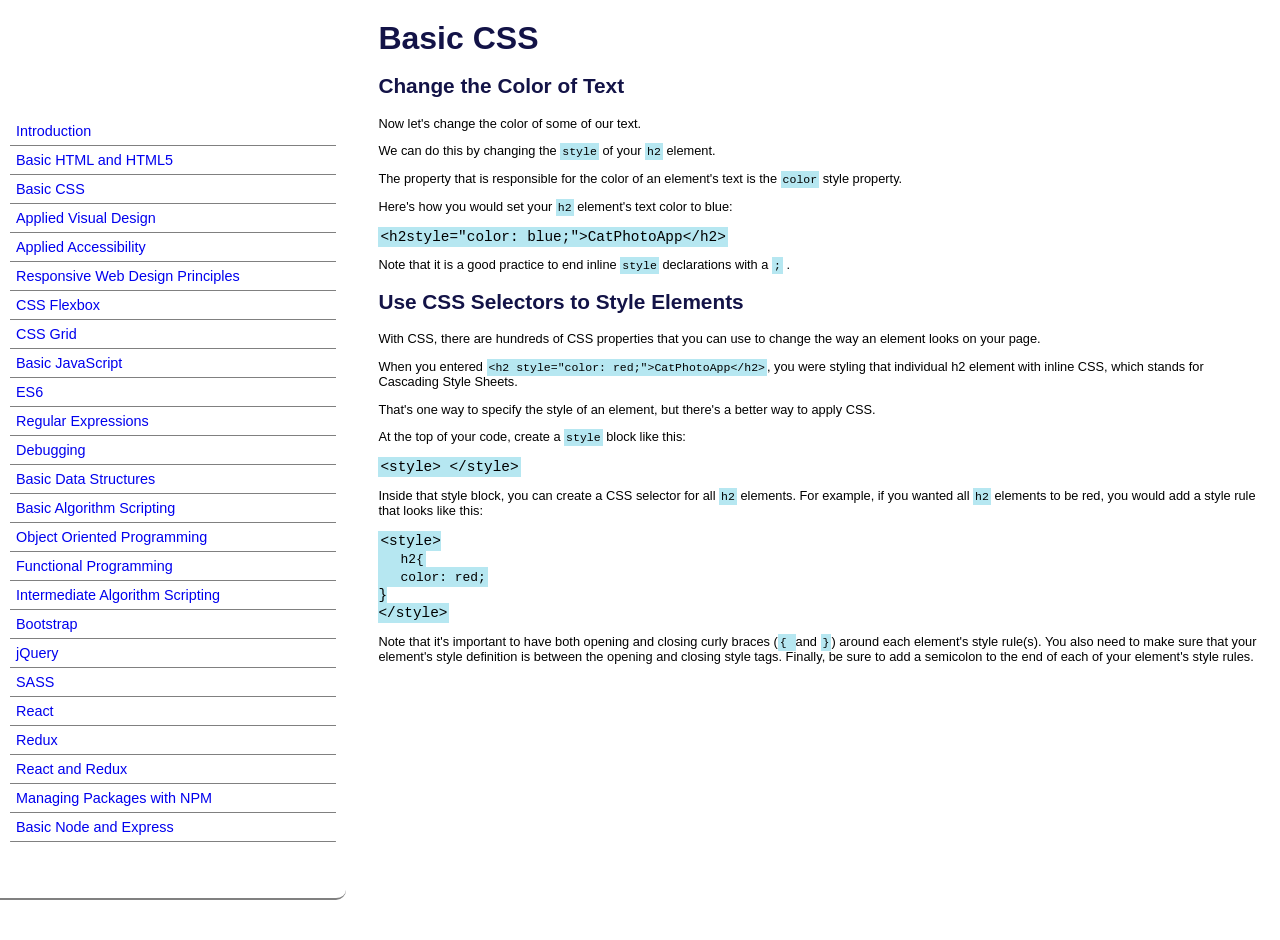
<file: index.html>
<!DOCTYPE html>
<html lang="en">
<head>
    <meta charset="UTF-8">
    <meta http-equiv="X-UA-Compatible" content="IE=edge">
    <meta name="viewport" content="width=device-width, initial-scale=1.0">
    <title>freeCodeCamp - Front End Development Courses</title>
    <link rel="stylesheet" href="style.css">
</head>
<body>
    <nav id="navbar">
        <header> Front End Development Courses  <br>by freeCodeCamp </header>
        <ul>
          <li><a class="nav-link" href="#Introduction">Introduction</a></li>
          <li>
            <a class="nav-link" href="#Basic_HTML_and_HTML5">Basic HTML and HTML5</a>
          </li>
          <li><a class="nav-link" href="#Basic_CSS">Basic CSS</a></li>
          <li><a class="nav-link" href="#Applied_Visual_Design">Applied Visual Design</a></li>
          <li><a class="nav-link" href="#Applied_Accessibility">Applied Accessibility</a></li>
          <li><a class="nav-link" href="#Responsive_Web_Design_Principles">Responsive Web Design Principles</a></li>
          <li><a class="nav-link" href="#CSS_Flexbox">CSS Flexbox</a></li>
          <li><a class="nav-link" href="#CSS_Grid">CSS Grid</a></li> 
          <li><a class="nav-link" href="#Basic_JavaScript">Basic JavaScript</a></li>
          <li><a class="nav-link" href="#ES6">ES6</a></li>
          <li><a class="nav-link" href="#Regular_Expressions">Regular Expressions</a></li>
          <li><a class="nav-link" href="#Debugging">Debugging</a></li>
          <li><a class="nav-link" href="#Basic_Data_Structures">Basic Data Structures</a></li>
          <li><a class="nav-link" href="#Basic_Algorithm_Scripting">Basic Algorithm Scripting</a></li>
          <li><a class="nav-link" href="#Object_Oriented_Programming">Object Oriented Programming</a></li>
          <li><a class="nav-link" href="#Functional_Programming">Functional Programming</a></li>
          <li><a class="nav-link" href="#Intermediate_Algorithm_Scripting">Intermediate Algorithm Scripting</a></li>
          <li><a class="nav-link" href="#Bootstrap">Bootstrap</a></li>
          <li><a class="nav-link" href="#jQuery">jQuery</a></li>
          <li><a class="nav-link" href="#SASS">SASS</a></li>
          <li><a class="nav-link" href="#React">React</a></li>
          <li><a class="nav-link" href="#Redux">Redux</a></li>
          <li><a class="nav-link" href="#React_and_Redux">React and Redux</a></li>
          <li><a class="nav-link" href="#Managing_Packages_with_NPM">Managing Packages with NPM</a></li>
          <li><a class="nav-link" href="#Basic_Node_and_Express">Basic Node and Express</a></li>
          <li><a class="nav-link" href="#MongoDB_and_Mongoose">MongoDB and Mongoose</a></li>
          <li><a class="nav-link" href="#Back_End_Development_and_APIs_Projects">Back End Development and APIs Projects</a></li>
          <li><a class="nav-link" href="#Quality_Assurance_and_Testing_with_Chai">Quality Assurance and Testing with Chai</a></li>
          <li><a class="nav-link" href="#Advanced_Node_and_Express">Advanced Node and Express</a></li>
          
         
        </ul>
      </nav>

    <main id="main-doc">
        <section id="Introduction" class="main-section ">
            <header>Introduction</header>
            <article>
                <p>If you are new to programming, you might have heard of the term Front End Development. But what does that mean?</p>
                <p>In this article, I will explain what Front End Development is, what skills you need to become a Front End Developer, and tips for landing a job.</p>
                <h2>What is Front End Development?</h2>
                <p>Everything you see on a website, like buttons, links, animations, and more, were created by a front end web developer. It is the front end developer's job to take the vision and design concept from the client and implement it through code.</p>
                <p>Everything on the page from the logo to the search bar, buttons, overall layout and how the user interacts with the page was created by a front end developer. Front end developers are in charge of the look and feel of the website.</p>
                <p>Front end developers also have to make sure the website looks good on all devices (phones, tablets, and computer screens).</p>
                <h2>What Skills Do You Need to Become a Front End Developer?</h2>
                <p>The three main languages you need to know well are HTML, CSS, and JavaScript. From there you can focus on frameworks, libraries, and other useful tools.  </p>
                <h3>HTML</h3>
                <p>HTML stands for HyperText Markup Language. HTML displays the content on the page like buttons, links, headings, paragraphs, and lists. You should not use HTML for styling. That is what CSS is for.</p>
                <h3>CSS</h3>
                <p>CSS stands for Cascading Style Sheets. CSS is responsible for the style of your web page including colors, layouts, and animations.</p>
                <p>Responsive design is essential in creating websites that look good on all devices. Accessibility is the practice of making sure that everyone can easily use your web sites. You do not want to create web sites that cannot be used by those with assistive technologies like screen readers.</p>
                <h3>JavaScript</h3>
                <p>JavaScript allows users to interact with the web page. Examples of JavaScript can be found in virtually any web page including the freeCodeCamp homepage.</p>
                <p>JavaScript can be used in online games, web pages, mobile applications and more.</p>
                <h3>CSS Frameworks, Libraries, and Preprocessors</h3>
                <p>Once you learn the basics of CSS, then you can start to work with different frameworks and libraries. These tools were created as a way to help speed up the development process.</p>
                <p>Frameworks like Bootstrap and Tailwind CSS allow you to add the catalog of classes to your webpage. As a result, you end up with professional and mobile-friendly designs.</p>
                <p>There are dozens of options on the market and you don't need to learn them all. It's often helpful to look at jobs in your area and see what technologies they're using. Then you can focus on the most common/in-demand skills.</p>
                <p>Here is a list of a few options:</p>
                <ul>
                    <li>Bootstrap</li>
                    <li>Tailwind CSS</li>
                    <li>Bulma</li>
                    <li>Materialize</li>
                    <li>Semantic UI</li>
                </ul>
                <p>CSS preprocessors like Sass and Less, allow you to add logic and functionality to your CSS. These tools make your CSS clean and easy to work with.  </p>
                <h3>JavaScript libraries and frameworks</h3>
                <p>Just like with the CSS libraries and frameworks, there are many options for JavaScript.</p>
                <p>It is not necessary to learn them all. Same as above, research job postings in your area to see what libraries and frameworks are being used.</p>
                <p>Here are some popular options:</p>
                <ul>
                    <li>React</li>
                    <li>Angular</li>
                    <li>Vue</li>
                </ul>
                <p>These frameworks and libraries allow you to save time and do more with less code. It is possible to get a job specializing in React, Vue, or Angular.</p>
                <p>Here are some suggested learning resources.</p>
                <ul>
                    <li>freeCodeCamp's React YouTube course</li>
                    <li>Brad Traversy's Angular YouTube course</li>
                    <li>Brad Traversy's Vue YouTube course</li>
                </ul>
                <h3>Testing and Debugging skills</h3>
                <p>As you are developing your application, there will be errors in your code that need fixing. Debugging is the act of identifying those errors ("bugs") and fixing them.</p>
                <p>Testing is another important skill to learn. Writing tests for your code is a way to ensure that your code is doing what it is supposed to do.</p>
                <p>For a more in depth explanation on the different types of testing, I would suggest reading <a href="https://www.freecodecamp.org/news/types-of-software-testing/">this article</a>.</p>
                <h3>Version control</h3>
                <p>Version control is a way to track and manage changes to the project's code. Git is a popular software that is used to track your code.</p>
                <p>If you mess up a lot of things in your code, you can use Git to go back to a previous version of your code instead of manually rewriting everything.</p>
                <p>Learning Git also allows you to collaborate with others on a team and make changes to the same code base from different locations.</p>
                <h3>Problem Solving</h3>
                <p>The most important skill for any developer is knowing how to problem solve. Companies and clients are looking for you to provide solutions.</p>
                <p>It is important to learn how to tackle a problem, break it down into smaller manageable pieces, and troubleshoot the issue in these web applications.</p>
                <br>
            </article>

        </section>

        <section id="Basic_HTML_and_HTML5" class="main-section">
            <header>Basic HTML and HTML5</header>
            <article>
                <p>HTML is a markup language that uses a special syntax or notation to describe the structure of a webpage to the browser. HTML elements usually have opening and closing tags that surround and give meaning to content. For example, different elements can describe text as a heading, paragraph, or list item.</p>
                <h2>Say Hello to HTML Elements</h2>
                <p>First, you'll start by building a simple web page using HTML. You can edit code in your code editor, which is embedded into this web page.</p>
                <p>Do you see the code in your code editor that says <code>&lt;h1&gt;Hello&lt;/h1&gt;</code>? That's an HTML element.</p>
                <p>Most HTML elements have an opening tag and a closing tag. Opening tags look like this: <code>&lt;h1&gt;</code>, Closing tags look like this: <code>&lt;/h1&gt;</code>. The only difference between opening and closing tags is the forward slash after the opening bracket of a closing tag. </p>
                <h2>Headline with the h2 Element</h2>
                <p>Over the next few lessons, we'll build an HTML5 cat photo web app piece-by-piece. The <code>h2</code> element you will be adding in this step will add a level two heading to the web page. </p>
                <p>This element tells the browser about the structure of your website. h1 elements are often used for main headings, while <code>h2</code> elements are generally used for subheadings. There are also <code>h3, h4, h5</code> and <code>h6</code> elements to indicate different levels of subheadings.</p>
                <p>code example :</p>
                <code>  
                    &lt;h1&gt;Hello World&lt;/h1&gt;<br>
                    &lt;h2&gt;CatPhotoApp&lt;/h2&gt;
                </code>
                <h2>Inform with the Paragraph Element</h2>
                <p><code>p</code> elements are the preferred element for paragraph text on websites. <code>p</code> is short for "paragraph".</p>
                <p>You can create a paragraph element like this:</p>
                <code>&lt;p&gt;I'm a p tag!&lt;/p&gt;</code><br>
                <h2>Fill in the Blank with Placeholder Text</h2>
                <p>Web developers traditionally use lorem ipsum text as placeholder text. The lorem ipsum text is randomly scraped from a famous passage by Cicero of Ancient Rome.Lorem ipsum text has been used as placeholder text by typesetters since the 16th century, and this tradition continues on the web.</p>
                <p>Well, 5 centuries is long enough. Since we're building a CatPhotoApp, let's use something called "kitty ipsum" text.</p>
                <p>code example :</p>
                <code>  
                    <span>&lt;h1&gt;Hello World&lt;/h1&gt;</span><br>
                    <span>&lt;h2&gt;CatPhotoApp&lt;/h2&gt;</span><br>
                    <span>&lt;p&gt;Kitty ipsum dolor sit amet, shed everywhere shed everywhere stretching attack your ankles chase the red dot, hairball run catnip eat the grass sniff.&lt;/p&gt;</span>
                </code>
                <h2>Comment out HTML</h2>
                <p>Commenting is a way that you can leave comments for other developers within your code without affecting the resulting output that is displayed to the end user.</p>
                <p>Commenting is also a convenient way to make code inactive without having to delete it entirely.</p>
                <p>Comments in HTML start with &lt;!-- and end with a --&gt;</p>
                <h2>Introduction to HTML5 Elements</h2>
                <p>HTML5 introduces more descriptive HTML tags. These include main, header, footer, nav, video, article, section and others.</p>
                <p>These tags give a descriptive structure to your HTML, make your HTML easier to read, and help with Search Engine Optimization (SEO) and accessibility. The main HTML5 tag helps search engines and other developers find the main content of your page.</p>
                <p>Example usage, a main element with two child elements nested inside it:</p>
                <code>
                    <span>&lt;main&gt;</span><br>
                    <span class="tab">&lt;h1&gt;Hello World&lt;/h1&gt;</span><br>
                    <span class="tab">&lt;h2&gt;CatPhotoApp&lt;/h2&gt;</span><br>
                    <span>&lt;/main&gt;</span>
                </code>
                <h2>Add Images to Your Website</h2>
                <p>You can add images to your website by using the img element, and point to a specific image's URL using the src attribute.</p>
                <p>An example of this would be:</p>
                <code>
                    &lt;img src="https://www.freecatphotoapp.com/your-image.jpg"&gt; 
                </code>
                <p>Note that <span class="element">img</span> elements are self-closing.</p>
                <p>All <span class="element">img</span> elements <span class="bold">must</span> have an <span class="element">alt</span> attribute. The text inside an alt attribute is used for screen readers to improve accessibility and is displayed if the image fails to load.</p>
                <p><span class="bold">Note:</span> If the image is purely decorative, using an empty alt attribute is a best practice.</p>
                <p>Ideally the <span class="element">alt</span> attribute should not contain special characters unless needed.</p>
                <p>Let's add an <span class="element">alt</span> attribute to our img example above:</p>
                <code>
                    &lt;img src="https://www.freecatphotoapp.com/your-image.jpg" alt="A business cat wearing a necktie."&gt; 
                </code>
                <h2>Link to External Pages with Anchor Elements</h2>
                <p>You can use <span class="element">a</span> (anchor) elements to link to content outside of your web page.</p>
                <p><span class="element">a</span>elements need a destination web address called an href attribute. They also need anchor text. Here's an example:</p>
                <code>
                    &lt;a href="https://www.freecodecamp.org"&gt;this links to freecodecamp.org&lt;/a&gt; 
                </code>
                <p>Then your browser will display the text this links to freecodecamp.org as a link you can click. And that link will take you to the web address https://www.freecodecamp.org.</p>
                <h2>Link to Internal Sections of a Page with Anchor Elements</h2>
                <p><code>a</code> (anchor) elements can also be used to create internal links to jump to different sections within a webpage.</p>
                <p>To create an internal link, you assign a link's <code>href</code> attribute to a hash symbol <code>#</code> plus the value of the <code>id</code> attribute for the element that you want to internally link to, usually further down the page. You then need to add the same <code>id</code> attribute to the element you are linking to. An <code>id</code> is an attribute that uniquely describes an element.</p>
                <p>Below is an example of an internal anchor link and its target element:</p>
                <code>
                    &lt;a href="#contacts-header"&gt;Contacts&lt;/a&gt; <br>
                    <span>...</span><br>
                    &lt;h2 id="contacts-header"&gt;Contacts&lt;/h2&gt;
                </code>
                <p>When users click the <span class="element">Contacts</span> link, they'll be taken to the section of the webpage with the <span class="bold">Contacts</span> heading element.</p>
                <h2>Nest an Anchor Element within a Paragraph</h2>
                <p>You can nest links within other text elements.</p>
                <code>
                    &lt;p&gt;<br>
                    <span class="tab">&lt;a href="https://www.freecodecamp.org"&gt;this links to freecodecamp.org&lt;/a&gt;for you to follow.</span> <br>
                    &lt;/p&gt;
                </code>

            </article>

        </section>

        <section id="Basic_CSS" class="main-section current">
            <header>Basic CSS</header>
            <article>
                <h2>Change the Color of Text</h2>
                <p>Now let's change the color of some of our text.</p>
                <p>We can do this by changing the <code>style</code> of your <code>h2</code> element.</p>
                <p>The property that is responsible for the color of an element's text is the <code>color</code> style property.</p>
                <p>Here's how you would set your <code>h2</code> element's text color to blue:</p>
                <code>
                    &lt;h2style="color: blue;"&gt;CatPhotoApp&lt;/h2&gt;
                </code>
                <p>Note that it is a good practice to end inline <code>style</code> declarations with a <code>;</code> .</p>

                <h2>Use CSS Selectors to Style Elements</h2>
                <p>With CSS, there are hundreds of CSS properties that you can use to change the way an element looks on your page.</p>
                <p>When you entered <code>&lt;h2 style="color: red;"&gt;CatPhotoApp&lt;/h2&gt;</code>, you were styling that individual h2 element with inline CSS, which stands for Cascading Style Sheets.</p>
                <p>That's one way to specify the style of an element, but there's a better way to apply CSS.</p>
                <p>At the top of your code, create a <code>style</code> block like this:</p>
                <code>
                    &lt;style&gt;
                    &lt;/style&gt;
                </code>
                <p>Inside that style block, you can create a CSS selector for all <code>h2</code> elements. For example, if you wanted all <code>h2</code> elements to be red, you would add a style rule that looks like this:</p>
                <code>
                    &lt;style&gt;<br>
                    <code class="tab">h2{</code><br>
                    <code class="tab">color: red;</code> <br>
                    }<br>
                    &lt;/style&gt;
                </code>
                <p>Note that it's important to have both opening and closing curly braces (<code>{ </code>and <code>}</code>) around each element's style rule(s). You also need to make sure that your element's style definition is between the opening and closing style tags. Finally, be sure to add a semicolon to the end of each of your element's style rules.</p>
            </article>

        </section>
        <section id="Applied_Visual_Design" class="main-section">
            <header>Applied Visual Design</header>
            <article>
                
            </article>

        </section>
        <section id="Applied_Accessibility" class="main-section">
            <header>Applied Accessibility</header>
            <article>
                
            </article>

        </section>
        <section id="Responsive_Web_Design_Principles" class="main-section">
            <header>Responsive Web Design Principles</header>
            <article>
                
            </article>

        </section>
        <section id="CSS_Flexbox" class="main-section">
            <header>CSS Flexbox</header>
            <article>
                
            </article>

        </section>
        <section id="CSS_Grid" class="main-section">
            <header>CSS Grid</header>
            <article>
                
            </article>

        </section> 
        <section id="Basic_JavaScript" class="main-section">
            <header>Basic JavaScript</header>
            <article>
                
            </article>

        </section>
        <section id="ES6" class="main-section">
            <header>ES6</header>
            <article>
                
            </article>

        </section>
        <section id="Regular_Expressions" class="main-section">
            <header>Regular Expressions</header>
            <article>
                
            </article>

        </section>
        <section id="Debugging" class="main-section">
            <header>Debugging</header>
            <article>
                
            </article>

        </section>
        <section id="Basic_Data_Structures" class="main-section">
            <header>Basic Data Structures</header>
            <article>
                
            </article>

        </section>
        <section id="Basic_Algorithm_Scripting" class="main-section">
            <header>Basic Algorithm Scripting</header>
            <article>
                
            </article>

        </section>
        <section id="Object_Oriented_Programming" class="main-section">
            <header>Object Oriented Programming</header>
            <article>
                
            </article>

        </section>
        <section id="Functional_Programming" class="main-section">
            <header>Functional Programming</header>
            <article>
                
            </article>

        </section>
        <section id="Intermediate_Algorithm_Scripting" class="main-section">
            <header>Intermediate Algorithm Scripting</header>
            <article>
                
            </article>

        </section>
        <section id="Bootstrap" class="main-section">
            <header>Bootstrap</header>
            <article>
                
            </article>

        </section>
        <section id="jQuery" class="main-section">
            <header>jQuery</header>
            <article>
                
            </article>

        </section>
        <section id="SASS" class="main-section">
            <header>SASS</header>
            <article>
                
            </article>

        </section>
        <section id="React" class="main-section">
            <header>React</header>
            <article>
                
            </article>

        </section>
        <section id="Redux" class="main-section">
            <header>Redux</header>
            <article>
                
            </article>

        </section>
        <section id="React_and_Redux" class="main-section">
            <header>React and Redux</header>
            <article>
                
            </article>

        </section>
        <section id="Managing_Packages_with_NPM" class="main-section">
            <header>Managing Packages with NPM</header>
            <article>
                
            </article>

        </section>
        <section id="Basic_Node_and_Express" class="main-section">
            <header>Basic Node and Express</header>
            <article>
                
            </article>

        </section>
        <section id="MongoDB_and_Mongoose" class="main-section">
            <header>MongoDB and Mongoose</header>
            <article>
                
            </article>

        </section>
        <section id="Back_End_Development_and_APIs_Projects" class="main-section">
            <header>Back End Development and APIs Projects</header>
            <article>
                
            </article>

        </section>
        <section id="Quality_Assurance_and_Testing_with_Chai" class="main-section">
            <header>Quality Assurance and Testing with Chai</header>
            <article>
                
            </article>

        </section>
        <section id="Advanced_Node_and_Express" class="main-section">
            <header>Advanced Node and Express</header>
            <article>
                
            </article>
        </section>
       

        </main>

    <script src="app.js"></script>
</body>
</html>
</file>
<file: style.css>
root {
  font-size: 16px;
}

body {
  margin: 0;
  padding: 0;
  font-family: sans-serif;
  display: -webkit-box;
  display: -ms-flexbox;
  display: flex;
  -webkit-box-orient: vertical;
  -webkit-box-direction: normal;
      -ms-flex-direction: column;
          flex-direction: column;
  position: relative;
  background-image: url(https://raw.githubusercontent.com/izurai27/images/4bfa7ad4b132a0790c23c474b7e1ee524abe26d9/4859272.svg);
  background-size: cover;
}

nav {
  width: 100%;
}

#navbar {
  height: 30vh;
  width: 100vw;
  padding-top: 20px;
  padding-bottom: 20px;
  position: fixed;
  background-color: white;
  background-image: url(https://raw.githubusercontent.com/izurai27/images/4bfa7ad4b132a0790c23c474b7e1ee524abe26d9/17545.svg);
  background-size: cover;
  margin-bottom: 20px;
  border-bottom: 2px solid gray;
  -webkit-box-sizing: border-box;
          box-sizing: border-box;
  border-radius: 0 0 10px 0;
}

#navbar header {
  font-size: 1.2rem;
  text-align: center;
  font-weight: bold;
  color: white;
}

#navbar ul {
  height: 65%;
  overflow: auto;
  margin: 10px;
  background-color: rgba(255, 255, 255, 0.63);
  -webkit-box-sizing: border-box;
          box-sizing: border-box;
  list-style: none;
  padding: 0;
  border-radius: 5px;
}

#navbar ul a {
  text-decoration: none;
}

#navbar ul li {
  padding: 6px;
  border-bottom: 0.6px solid gray;
  font-size: 0.9em;
}

.example {
  background-color: #a5cdf5;
  padding: 10px;
  width: -webkit-fit-content;
  width: -moz-fit-content;
  width: fit-content;
  max-width: 100%;
  font-weight: bold;
  word-wrap: break-word;
  -webkit-box-sizing: border-box;
          box-sizing: border-box;
}

code {
  font-family: Consolas,"courier new";
  background-color: #b6e7f1;
  padding: 2px;
  font-size: 90%;
}

.bold {
  font-weight: bold;
}

.tab {
  margin-left: 20px;
}

#main-doc {
  margin: 0;
  margin-top: 30vh;
  padding: 20px;
  height: 60vh;
}

#main-doc header {
  font-size: 2rem;
  font-weight: bold;
  color: #131347;
}

#main-doc h2 {
  font-size: 1.3rem;
  color: #131347;
}

#main-doc h3 {
  font-size: 1rem;
  color: #131347;
}

#main-doc p {
  font-size: 0.8rem;
}

#main-doc ul li {
  font-size: 0.8rem;
  color: #131347;
}

#main-doc .main-section {
  display: none;
}

#main-doc .current {
  display: block;
}

@media only screen and (min-width: 768px) {
  body {
    -webkit-box-orient: horizontal;
    -webkit-box-direction: normal;
        -ms-flex-direction: row;
            flex-direction: row;
  }
  #navbar {
    height: 100vh;
    width: 27vw;
    display: -webkit-box;
    display: -ms-flexbox;
    display: flex;
    -webkit-box-orient: vertical;
    -webkit-box-direction: normal;
        -ms-flex-direction: column;
            flex-direction: column;
    -webkit-box-pack: space-evenly;
        -ms-flex-pack: space-evenly;
            justify-content: space-evenly;
  }
  #navbar ul {
    height: 85%;
  }
  #main-doc {
    margin-left: 28vw;
    margin-top: 0;
    height: 100vh;
  }
}
/*# sourceMappingURL=style.css.map */
</file>
